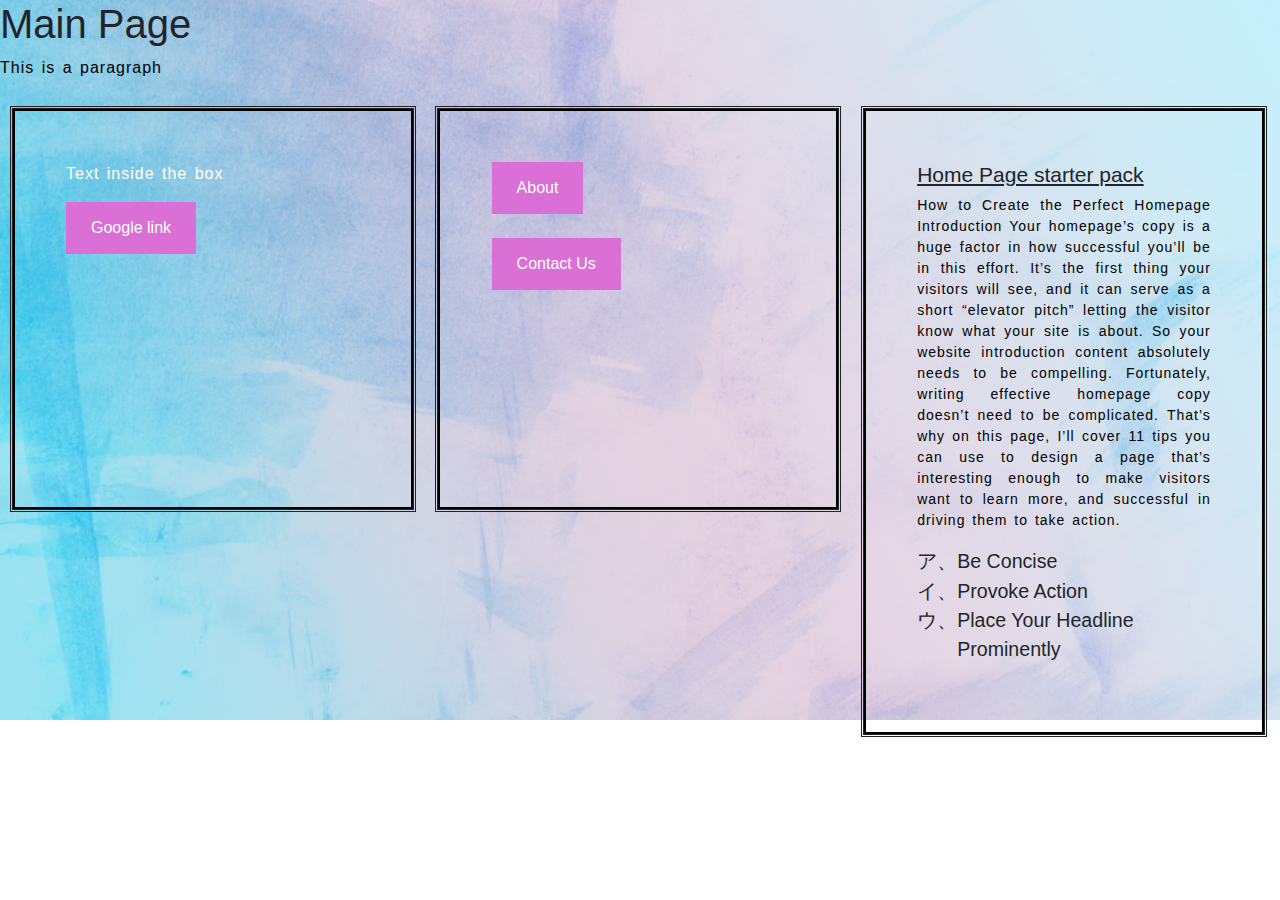
<file: index.html>
<!DOCTYPE html>
<html>
	<head>
		<title>Home Page</title>
		<link rel="stylesheet" href="bootstrap.css">
		<link rel="stylesheet" href="style.css" >
	</head>
	<body>
		<h1>Main Page</h1>
		<p>This is a paragraph</p>
		<div class="boxOne">
		<p style="color: white;">Text inside the box</p>
		<a href="https://www.google.ie">Google link</a>
		</div>	
		<div class="boxTwo">
		<a href="file:///H:/WB/Week%204/12.10/ca%20draft/about.html">About</a>
			<br>
			<br>
		<a href="file:///H:/WB/Week%204/12.10/ca%20draft/contact.html">Contact Us</a>
		</div>
		<div class="boxThree">
		<h4>Home Page starter pack</h4>
		<p>
		How to Create the Perfect Homepage Introduction
		Your homepage’s copy is a huge factor in how successful you’ll be in this effort.
		It’s the first thing your visitors will see, and it can serve as a short “elevator pitch” letting the visitor know what your site is about.
		So your website introduction content absolutely needs to be compelling.
		Fortunately, writing effective homepage copy doesn’t need to be complicated. That’s why on this page, I’ll cover 11 tips you can use to design a page that’s interesting enough to make visitors want to learn more, and successful in driving them to take action.
		</p>
		<ul>
			<li> Be Concise </li>
			<li> Provoke Action </li>
			<li> Place Your Headline Prominently </li>
			</ul>
		</div>
		
	</body>
</hmtl>
</file>
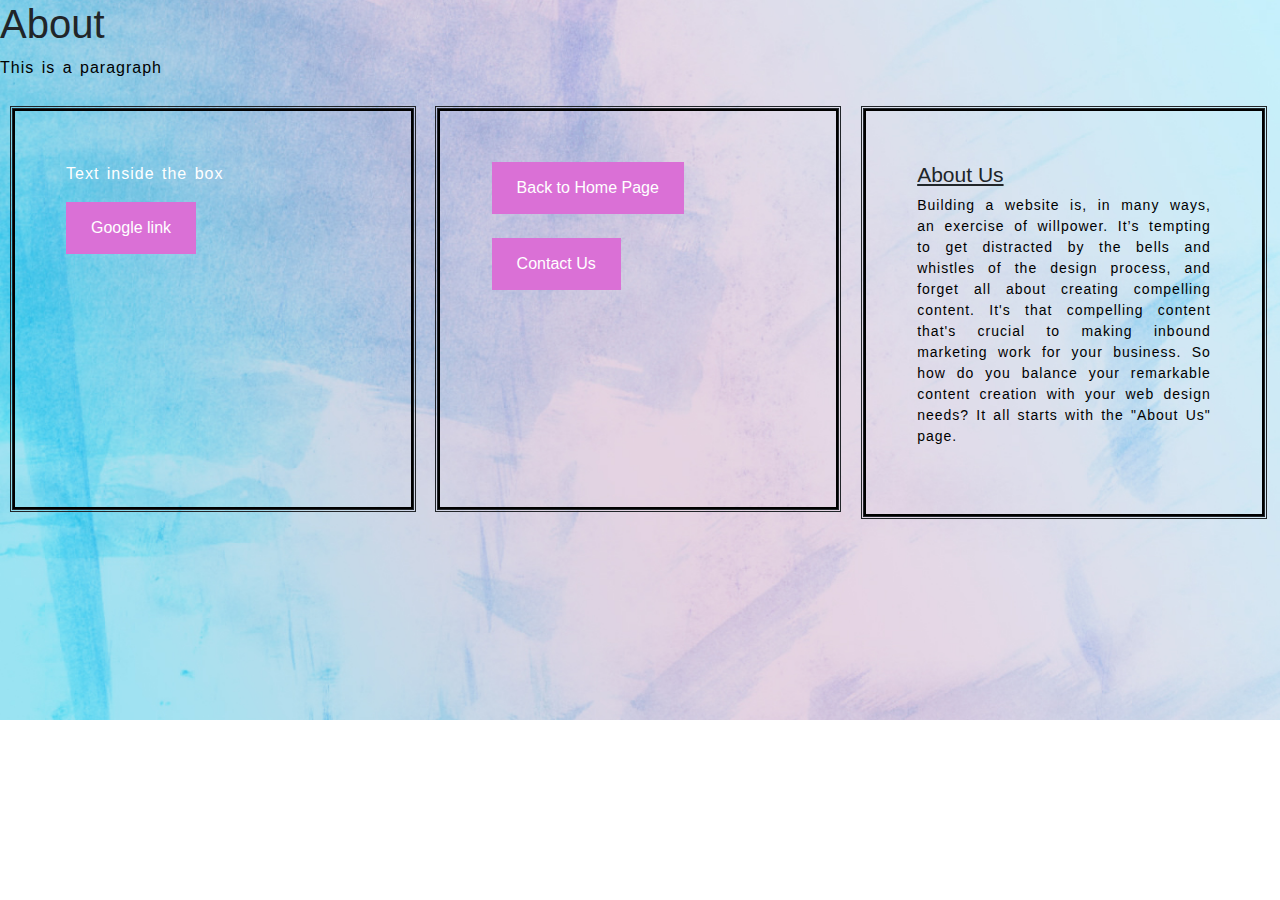
<file: about.html>
<!DOCTYPE html>
<html>
	<head>
		<title>About</title>
		<link rel="stylesheet" href="bootstrap.css">
		<link rel="stylesheet" href="style.css" >
	</head>
	<body>
		<h1>About</h1>
		<p>This is a paragraph</p>
		<div class="boxOne">
		<p style="color: white;">Text inside the box</p>
		<a href="https://www.google.ie">Google link</a>
		</div>	
		<div class="boxTwo">
		<a href="file:///H:/WB/Week%204/12.10/ca%20draft/index.html">Back to Home Page</a>
			<br>
			<br>
		<a href="file:///H:/WB/Week%204/12.10/ca%20draft/contact.html">Contact Us</a>	
		</div>
		<div class="boxThree">
		<h4>About Us</h4>
		<p>
		Building a website is, in many ways, an exercise of willpower. It’s tempting to get distracted by the bells and whistles of the design process, and forget all about creating compelling content.
		It's that compelling content that's crucial to making inbound marketing work for your business.
		So how do you balance your remarkable content creation with your web design needs? It all starts with the "About Us" page.
		</p>
		</div>
		
	</body>
</hmtl>
</file>
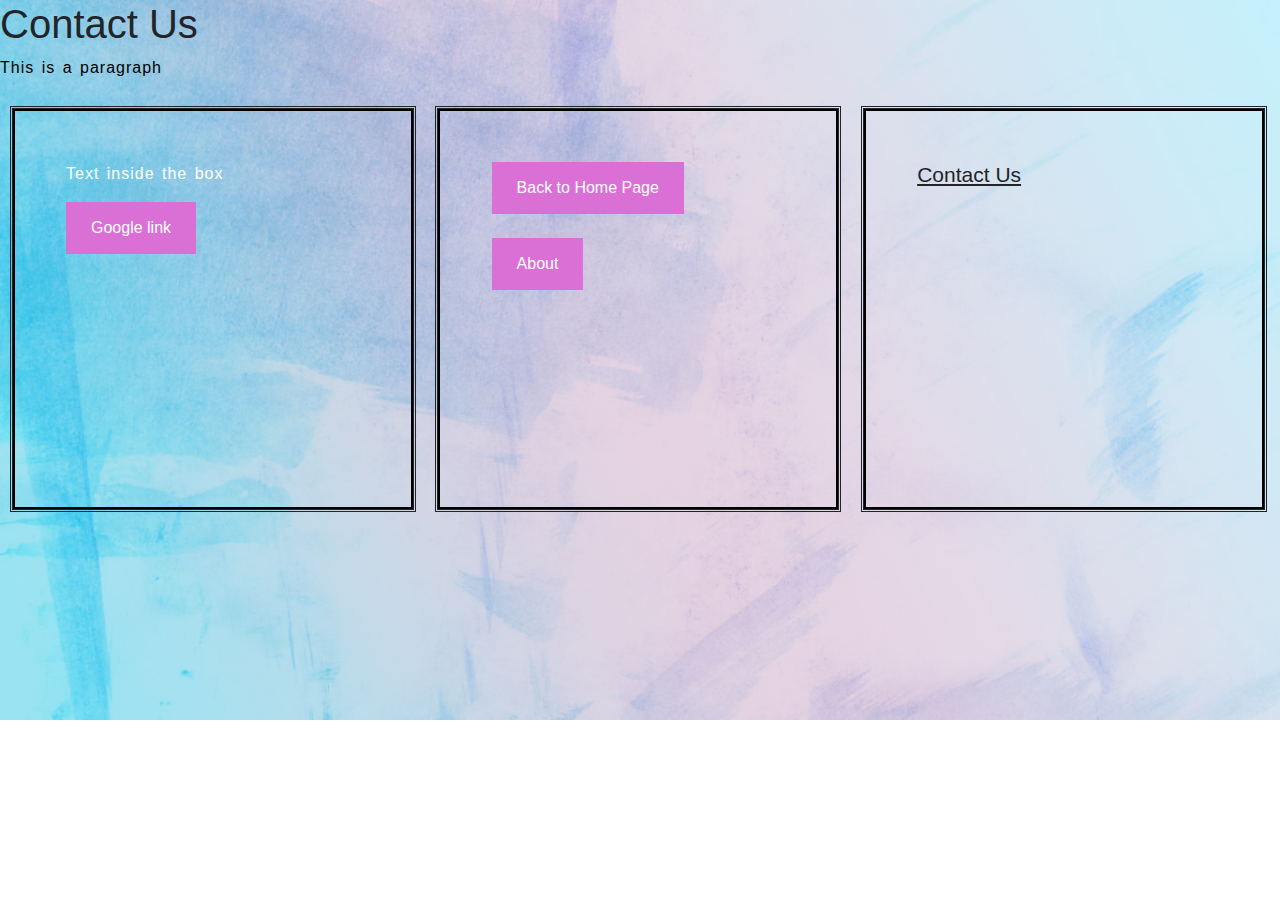
<file: contact.html>
<!DOCTYPE html>
<html>
	<head>
		<title>Contact</title>
		<link rel="stylesheet" href="bootstrap.css">
		<link rel="stylesheet" href="style.css" >
	</head>
	<body>
		<h1>Contact Us</h1>
		<p>This is a paragraph</p>
		<div class="boxOne">
		<p style="color: white;">Text inside the box</p>
		<a href="https://www.google.ie">Google link</a>
		</div>	
		<div class="boxTwo">
		<a href="file:///H:/WB/Week%204/12.10/ca%20draft/index.html">Back to Home Page</a>
			<br>
			<br>
		<a href="file:///H:/WB/Week%204/12.10/ca%20draft/about.html">About</a>	
		</div>
		<div class="boxThree">
		<h4>Contact Us</h4>
		</div>
		
	</body>
</hmtl>
</file>
<file: style.css>
p {
	color: black;
	letter-spacing: 1px;
	word-spacing: 2px;
	text-align: justify;
}

body {
	background-image: url("background.jpg");
	background-repeat: no-repeat;
	background-size: 100%;
	font-family:arial;
}

ul {
	font-size: 1.4em;
	list-style-type: katakana;
}
	


div {
	width:400px;
	min-height: 400px;
	border: 2px solid black;
	margin: 1%;
	float: left;
	padding: 4%;
	outline-style:double;
}

h4 {
	text-decoration: underline;
	font-size: 1.5em;
}	
	
.boxOne {

	
}

.boxTwo {

}

.boxThree {
	font-size: 14px 
	
}

a:link, a:visited {
  background-color: Orchid;
  color: white;
  padding: 14px 25px;
  text-align: center;
  text-decoration: bold;
  display: inline-block;
}
</file>
